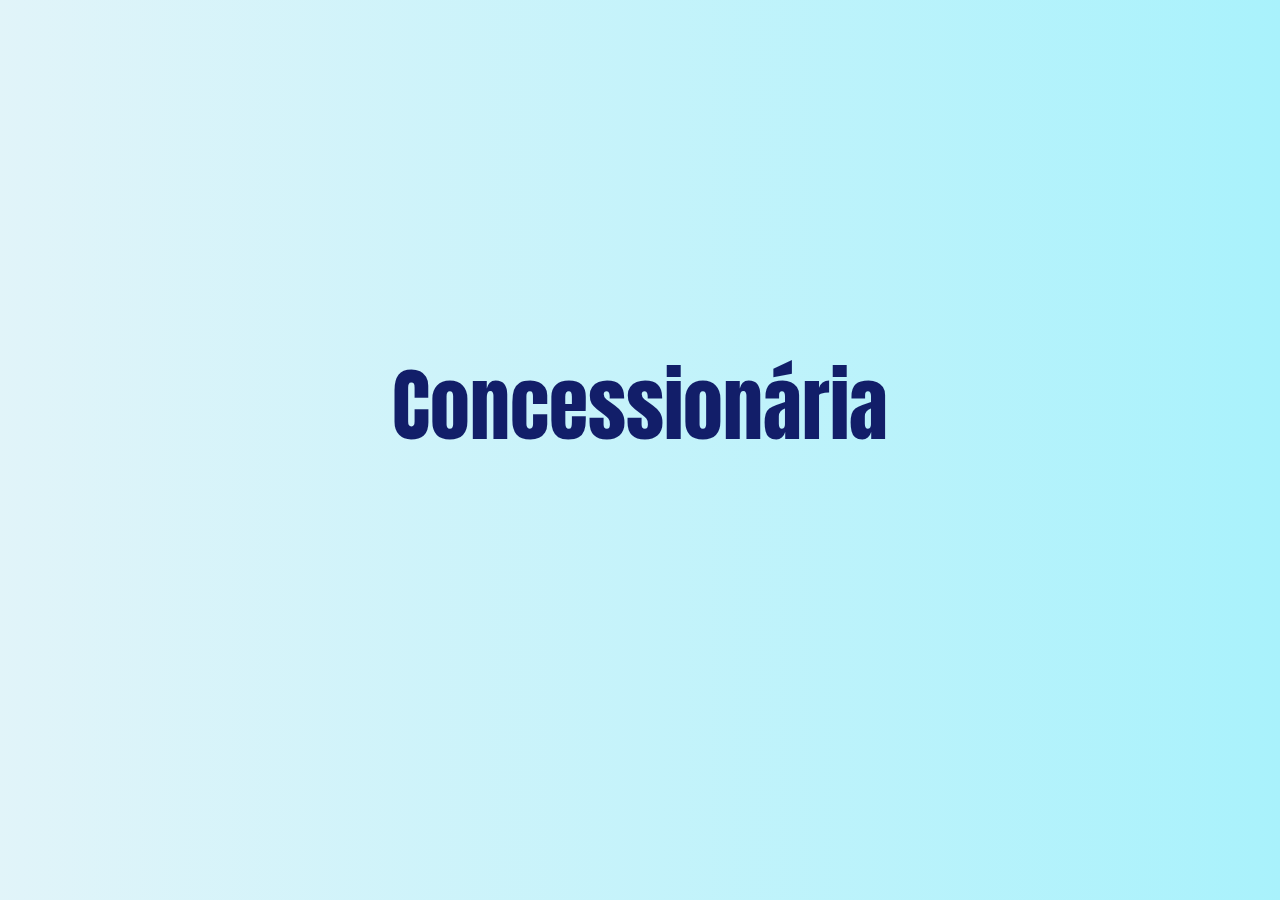
<file: index.html>
<!DOCTYPE html>
<html lang="pt-br">
<head>
    <meta charset="UTF-8">
    <meta http-equiv="X-UA-Compatible" content="IE=edge">
    <meta name="viewport" content="width=device-width, initial-scale=1.0">
    <title>Concessionária</title>
    <link rel="stylesheet" href="style.css">
</head>
<body>
    <div class="end">
        <a class="span" href="consultas.html">Concessionária</a>
    </div>
</body>
</html>
</file>
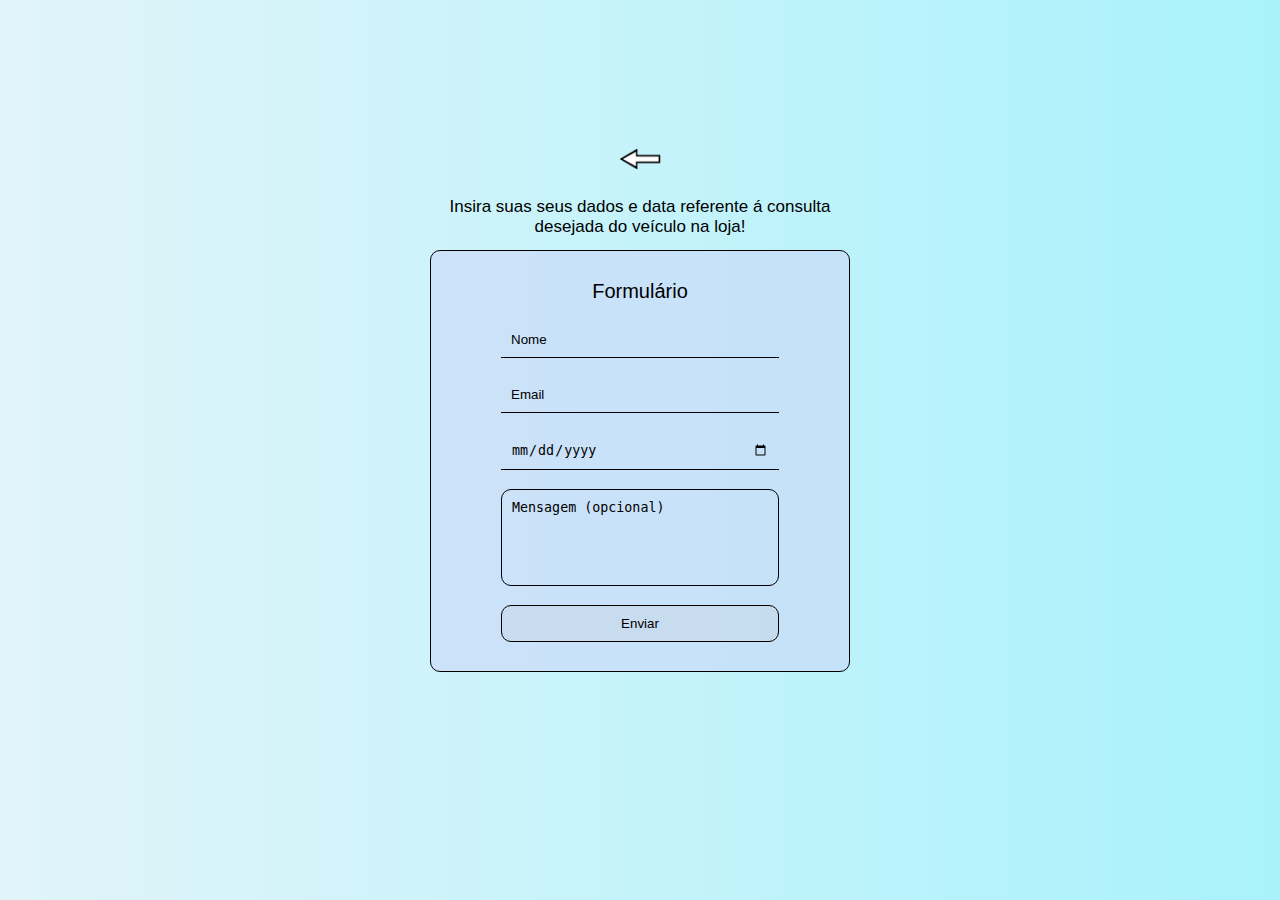
<file: form.html>
<!DOCTYPE html>
<html lang="pt-br">
<head>
    <meta charset="UTF-8">
    <meta http-equiv="X-UA-Compatible" content="IE=edge">
    <meta name="viewport" content="width=device-width, initial-scale=1.0">
    <title>Confirmação</title>
    <link rel="stylesheet" href="style.css">
</head>
<body>
    <div class="main confirm">
        <a href="consultas.html"><img src="imgs/seta.png" alt="voltar" id="seta"></a>
        <div id="infoForm">
            <p>Insira suas seus dados e data referente á consulta desejada do veículo na loja!</p>
        </div>
        <form action="">
            <legend>Formulário</legend>
            <input type="text" name="nome" id="iptNome" placeholder="Nome">
            <input type="email" name="email" id="iptEmail" placeholder="Email">
            <input type="date" name="data" id="iptData" placeholder="Data">
            <textarea name="mensagem" id="iptMsg" cols="30" rows="5" placeholder="Mensagem (opcional)" style="resize: none"></textarea>
            <input type="button" value="Enviar"
            id="btnForm">
        </form>
    </div>
    <script src="assets/form.js"></script>
</body>
</html>
</file>
<file: style.css>
@import url('https://fonts.googleapis.com/css2?family=Anton&display=swap');

*{
    margin: 0;
}

body{
    font-family: Arial, Helvetica, sans-serif;
    display: flex;
    flex-direction: column;
    align-items: center;
    background-image: linear-gradient(to right, #e1f4f9, #a9f2fc);;
}

header{
    background-color: #121e69;
    width: 100%;
    padding: 0 0 50px 0;
}

footer{
    background-color: #121e69;
    width: 100%;
    height: 50px;
    margin-top: 30px;
    text-align: center;
    color: #fff;
    display: flex;
    align-items: center;
    justify-content: center;
}

h2{
    font-size: 2em;
    margin: 30px 0;
}

h1{
    color: #fff;
    font-size: 4em;
}

main{
    width: 90%;
}

header h1, main h2{
    text-align: center;
}

.boxVeic{
    width: 100%;
    display: flex;
    flex-wrap: wrap;
    flex-direction: row;
}

.item{
    width: 25%;
    padding: 20px;
    margin: 0 30px 10px 30px;
    display: flex;
    flex-direction: column;
    justify-content: space-between;
    border: 2px solid #000;
    border-radius: 30px;
}

.item:hover{
    border: 2px dotted #121e69;
}

img{
    width: 100%;
}

figcaption{
    font-size: 21px;
    text-align: center;
}

.btnCompra, #btnForm{
    text-align: center;
    text-decoration: none;
    padding: 10px;
    background-color: rgb(202, 200, 200, 0.2);
    cursor: pointer;
    border: 1px solid #000;
    border-radius: 10px;
}

ul{
    margin: 15px 0;
}

#invisible{ 
    width: 400px;
    height: 175px;
    text-align: center;
    display: none;
    position: fixed;
    margin-top: 200px;
}

#flex{
    width: 100%;
    height: 100%;
    background-color: rgba(204, 209, 248, 0.902);
    display: flex;
    border: 2px solid #000;
    align-items: center;
    flex-direction: column;
    justify-content: space-evenly;
    border-radius: 20px;
    padding: 20px 0;
}

#sim, #nao{
    width: 75px;
    height: 35px;
    border-radius: 5px;
    cursor: pointer;
}

.btnCompra:hover, #btnForm:hover{
    color: #fff;
    background-color: #121e69;
}

#sim{
    background-color: #c0e0c0;
}

#nao{
    background-color: #f8caca;
}

#consult{
    text-decoration: none;
    color: #000;
    display: block;
    width: 100%;
    text-align: center;
    padding: 5px 5px;
    border-radius: 10px;
    border: 1px #000 solid;
    background-color: rgb(202, 200, 200, 0.2);
}

#consult:hover{
    box-shadow: 3px 2px 5px #000;
}

form{
    display: flex;
    flex-direction: column;
    height: 380px;
    justify-content: space-around;
    border: 1px solid #000;
    padding: 20px 70px;
    border-radius: 10px;
    background-color: rgba(204, 209, 248, 0.5);
}

#seta{
    width: 80px;
}

::placeholder {
    color: #000;
    opacity: 1; /* Firefox */
  }
  
  :-ms-input-placeholder { /* Internet Explorer 10-11 */
   color: #000;
  }
  
  ::-ms-input-placeholder { /* Microsoft Edge */
   color: #000;
  }

.confirm{
    width: 100vh;
    height: 90vh;
    display: flex;
    flex-direction: column;
    justify-content: center;
    align-items: center;
}

input, textarea{
    background-color: rgb(0, 0, 0, 0);
    border: 1px solid #000;
    color: #000;
    padding: 10px;
}

textarea{
    border-radius: 10px;
}

input{
    border-top: none;
    border-left: none;
    border-right: none;
}

legend{
    font-size: 20px;
    text-align: center;
}

#infoForm{
    width: 50%;
    font-size: 17px;
    padding: 13px 0;
    text-align: center;
}

.end{
    height: 90vh;
    display: flex;
    flex-direction: column;
    justify-content: center;
}

.span{
    font-size: 5em;
    text-decoration: none;
    font-family: 'Anton', sans-serif;
    color: #121e69;
    text-align: center;
}

.span:hover{
    padding: 5px 10px;
    border-radius: 10px;
    background-color: #121e69;
    color: #a9f2fc;   
}

.pAgrad{
    font-size: 40px;
    text-align: center;
}

.btnEnd{
    margin: 30px 0;
}

@media screen and (max-width: 800px){
    .span{
        font-size: 3em;
    }

    .confirm{
        width: 400px;
    }

    .pAgrad{
        padding: 0 50px;
    }

    .boxVeic{
        flex-direction: column;
    }

    .item{
        width: 70%;
    }
}
</file>
